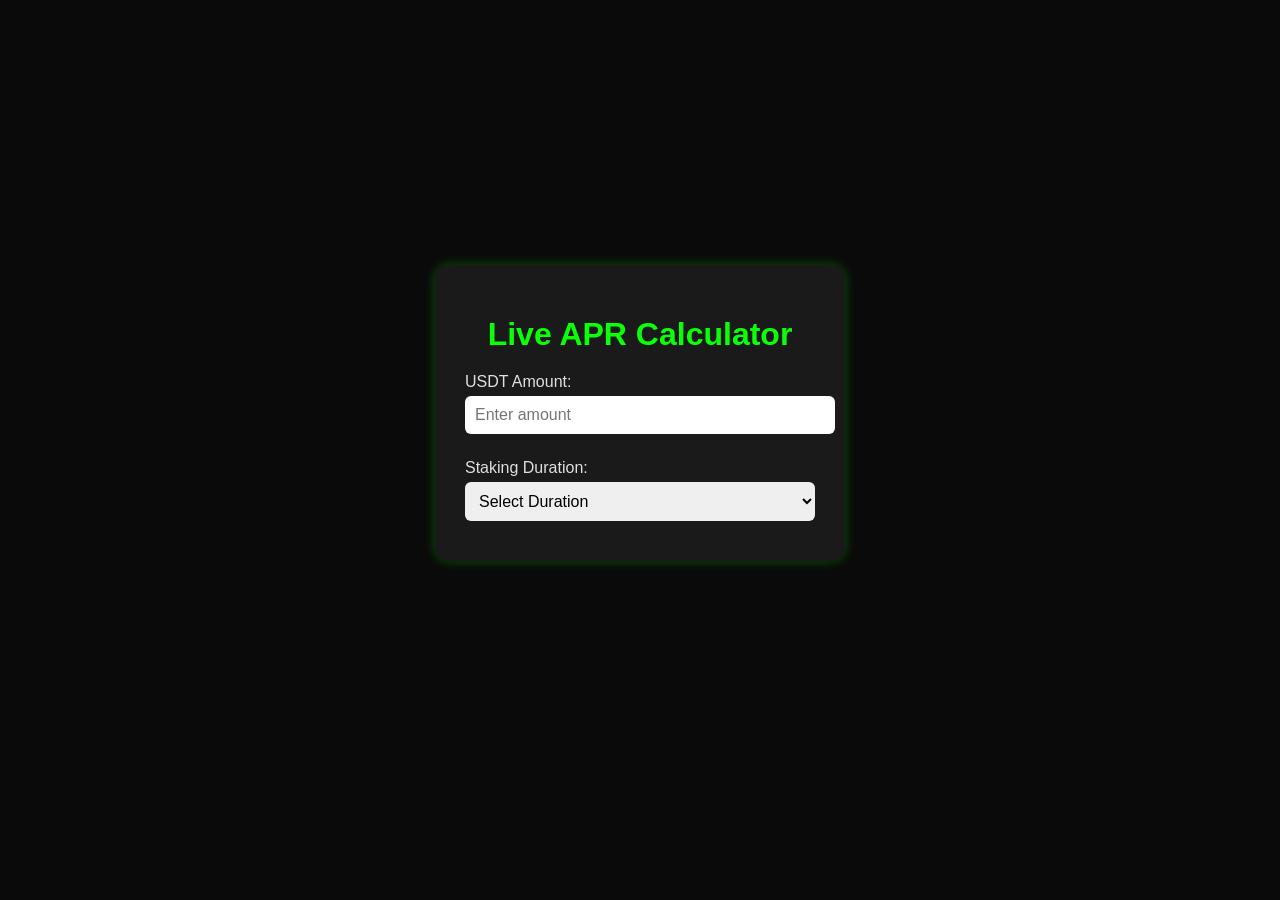
<file: index.html>
<!DOCTYPE html>
<html lang="en">
<head>
  <meta charset="UTF-8" />
  <title>Live APR Calculator</title>
  <link rel="stylesheet" href="style.css">
</head>
<body>
  <div class="card">
    <h1>Live APR Calculator</h1>

    <label for="amount">USDT Amount:</label>
    <input id="amount" type="number" placeholder="Enter amount" />

    <label for="duration">Staking Duration:</label>
    <select id="duration">
      <option disabled selected>Select Duration</option>
      <option>1 Month</option>
      <option>3 Months</option>
      <option>6 Months</option>
      <option>12 Months</option>
    </select>

    <div id="result" class="result hidden">
      <p><strong>Estimated APR:</strong> <span id="apr">-</span>%</p>
      <p><strong>Estimated Rewards:</strong> <span id="reward">-</span> USDT</p>
    </div>
  </div>
  <script src="script.js" defer></script>
</body>
</html>
</file>
<file: style.css>
body {
  background-color: #0a0a0a;
  color: #e0e0e0;
  font-family: 'Segoe UI', sans-serif;
  display: flex;
  justify-content: center;
  align-items: center;
  height: 90vh;
}

.card {
  background: #1a1a1a;
  padding: 30px;
  border-radius: 14px;
  box-shadow: 0 0 12px rgba(11, 255, 7, 0.3);
  width: 350px;
  transition: 0.3s ease;
}

.card:hover {
  box-shadow: 0 0 25px rgba(11, 255, 7, 0.6);
}

h1 {
  color: #0bff07;
  text-align: center;
  margin-bottom: 20px;
}

label {
  display: block;
  margin-top: 15px;
  margin-bottom: 5px;
}

input, select {
  width: 100%;
  padding: 10px;
  border-radius: 6px;
  border: none;
  font-size: 16px;
  margin-bottom: 10px;
}

.result {
  margin-top: 20px;
  padding: 15px;
  background: #121212;
  border-left: 4px solid #0bff07;
  border-radius: 6px;
  opacity: 1;
}

.hidden {
  display: none;
}
</file>
